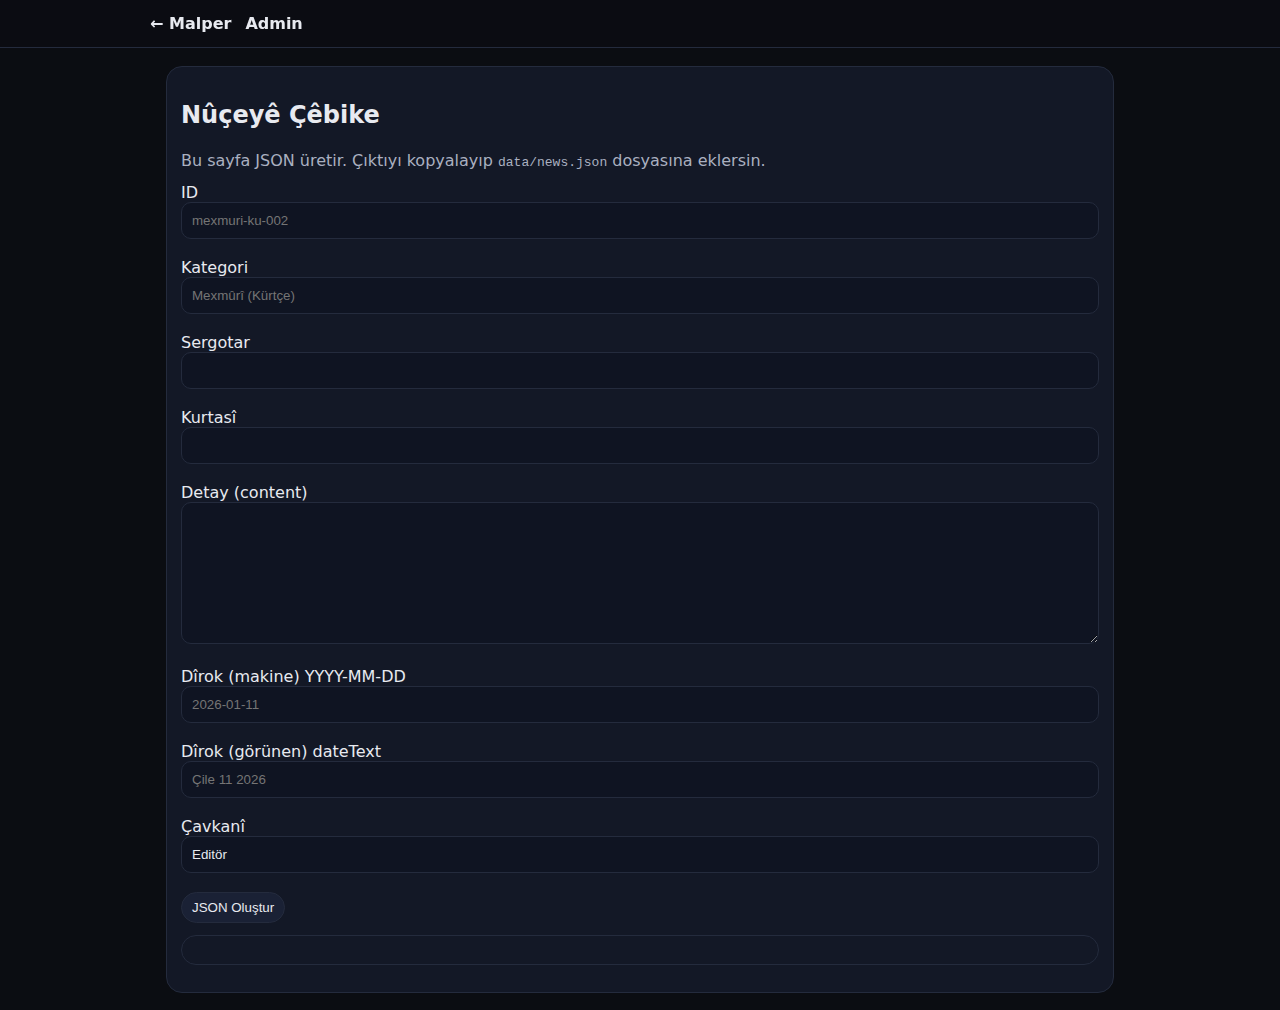
<file: admin.html>
<!doctype html>
<html lang="tr">
<head>
  <meta charset="utf-8" />
  <meta name="viewport" content="width=device-width, initial-scale=1" />
  <title>Admin</title>
  <link rel="stylesheet" href="./style.css" />
</head>
<body>
  <header class="header">
    <div class="container header__inner">
      <a class="brand" href="./index.html">← Malper</a>
      <strong>Admin</strong>
    </div>
  </header>

  <main class="container">
    <section class="card" style="margin:18px 0;">
      <h2>Nûçeyê Çêbike</h2>

      <p style="color:var(--muted);margin-top:0;">
        Bu sayfa JSON üretir. Çıktıyı kopyalayıp <code>data/news.json</code> dosyasına eklersin.
      </p>

      <label>ID</label><br/>
      <input id="id" style="width:100%;padding:10px;border-radius:10px;border:1px solid var(--line);background:#0f1422;color:var(--text);" placeholder="mexmuri-ku-002" /><br/><br/>

      <label>Kategori</label><br/>
      <input id="category" style="width:100%;padding:10px;border-radius:10px;border:1px solid var(--line);background:#0f1422;color:var(--text);" placeholder="Mexmûrî (Kürtçe)" /><br/><br/>

      <label>Sergotar</label><br/>
      <input id="title" style="width:100%;padding:10px;border-radius:10px;border:1px solid var(--line);background:#0f1422;color:var(--text);" /><br/><br/>

      <label>Kurtasî</label><br/>
      <input id="summary" style="width:100%;padding:10px;border-radius:10px;border:1px solid var(--line);background:#0f1422;color:var(--text);" /><br/><br/>

      <label>Detay (content)</label><br/>
      <textarea id="content" rows="8" style="width:100%;padding:10px;border-radius:10px;border:1px solid var(--line);background:#0f1422;color:var(--text);"></textarea><br/><br/>

      <label>Dîrok (makine) YYYY-MM-DD</label><br/>
      <input id="date" style="width:100%;padding:10px;border-radius:10px;border:1px solid var(--line);background:#0f1422;color:var(--text);" placeholder="2026-01-11" /><br/><br/>

      <label>Dîrok (görünen) dateText</label><br/>
      <input id="dateText" style="width:100%;padding:10px;border-radius:10px;border:1px solid var(--line);background:#0f1422;color:var(--text);" placeholder="Çile 11 2026" /><br/><br/>

      <label>Çavkanî</label><br/>
      <input id="source" style="width:100%;padding:10px;border-radius:10px;border:1px solid var(--line);background:#0f1422;color:var(--text);" value="Editör" /><br/><br/>

      <button id="make" class="chip">JSON Oluştur</button>

      <pre id="out" class="card" style="margin-top:12px;white-space:pre-wrap;"></pre>
    </section>
  </main>

  <script>
    const $ = (id) => document.getElementById(id);

    $("make").addEventListener("click", () => {
      const obj = {
        id: $("id").value.trim(),
        title: $("title").value.trim(),
        summary: $("summary").value.trim(),
        content: $("content").value.trim(),
        category: $("category").value.trim(),
        date: $("date").value.trim(),
        dateText: $("dateText").value.trim(),
        source: $("source").value.trim()
      };

      $("out").textContent = JSON.stringify(obj, null, 2);
    });
  </script>
</body>
</html>
</file>
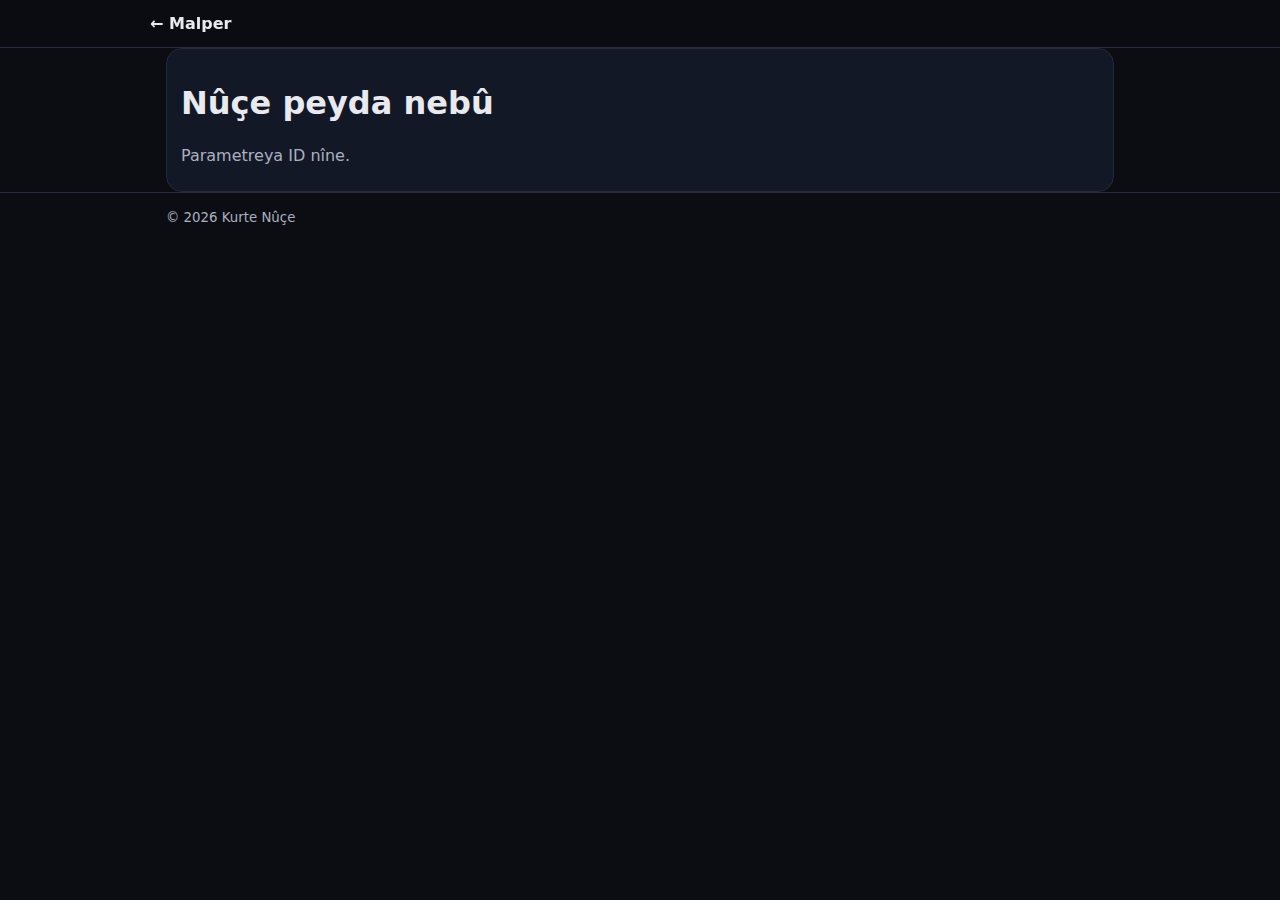
<file: post.html>
<!doctype html>
<html lang="tr">
<head>
  <meta charset="utf-8" />
  <meta name="viewport" content="width=device-width, initial-scale=1" />
  <title>Haber</title>
  <link rel="stylesheet" href="./style.css" />
</head>
<body>
  <header class="header">
    <div class="container header__inner">
      <a class="brand" href="./index.html">← Malper</a>
    </div>
  </header>

  <main class="container">
    <section class="card" id="post"></section>
  </main>

  <footer class="footer">
    <div class="container">
      <small>© <span id="year"></span> Kurte Nûçe</small>
    </div>
  </footer>

  <script src="./post.js"></script>
</body>
</html>
</file>
<file: style.css>
:root{
  --bg:#0b0d12;
  --card:#131826;
  --text:#e8eaf0;
  --muted:#aab0c0;
  --line:#242b3d;
  --chip:#1a2135;
  --chipActive:#2a3770;
  --badge:#1f2a4a;
}

*{box-sizing:border-box}
body{
  margin:0;
  font-family: system-ui, -apple-system, Segoe UI, Roboto, Arial, sans-serif;
  background:var(--bg);
  color:var(--text);
}

a{color:inherit}
.container{max-width:980px;margin:0 auto;padding:0 16px}
.header{border-bottom:1px solid var(--line); background:rgba(11,13,18,.7); position:sticky; top:0; backdrop-filter: blur(8px);}
.header__inner{display:flex; gap:14px; align-items:center; padding:14px 0; flex-wrap:wrap}
.brand{font-weight:700; text-decoration:none}
.nav{display:flex; gap:8px; flex-wrap:wrap}
.chip{
  background:var(--chip);
  border:1px solid var(--line);
  color:var(--text);
  padding:7px 10px;
  border-radius:999px;
  cursor:pointer;
}
.chip.is-active{background:var(--chipActive)}
.search input{
  width:min(360px, 80vw);
  padding:10px 12px;
  border-radius:10px;
  border:1px solid var(--line);
  background:#0f1422;
  color:var(--text);
}

.hero{padding:18px 0 10px}
.hero h1{margin:0 0 6px;font-size:28px}
.hero p{margin:0;color:var(--muted)}

.grid{display:grid; grid-template-columns:repeat(auto-fit,minmax(260px,1fr)); gap:12px; padding:10px 0 26px}
.card{
  background:var(--card);
  border:1px solid var(--line);
  border-radius:16px;
  padding:14px;
}
.card h3{margin:10px 0 8px}
.card p{margin:0 0 10px; color:var(--muted); line-height:1.45}
.meta{display:flex; gap:8px; flex-wrap:wrap; align-items:center; color:var(--muted); font-size:13px}
.badge{
  background:var(--badge);
  border:1px solid var(--line);
  padding:3px 8px;
  border-radius:999px;
  color:var(--text);
}

.footer{border-top:1px solid var(--line); padding:14px 0; color:var(--muted)}
.footer a{color:var(--muted)}
</file>
